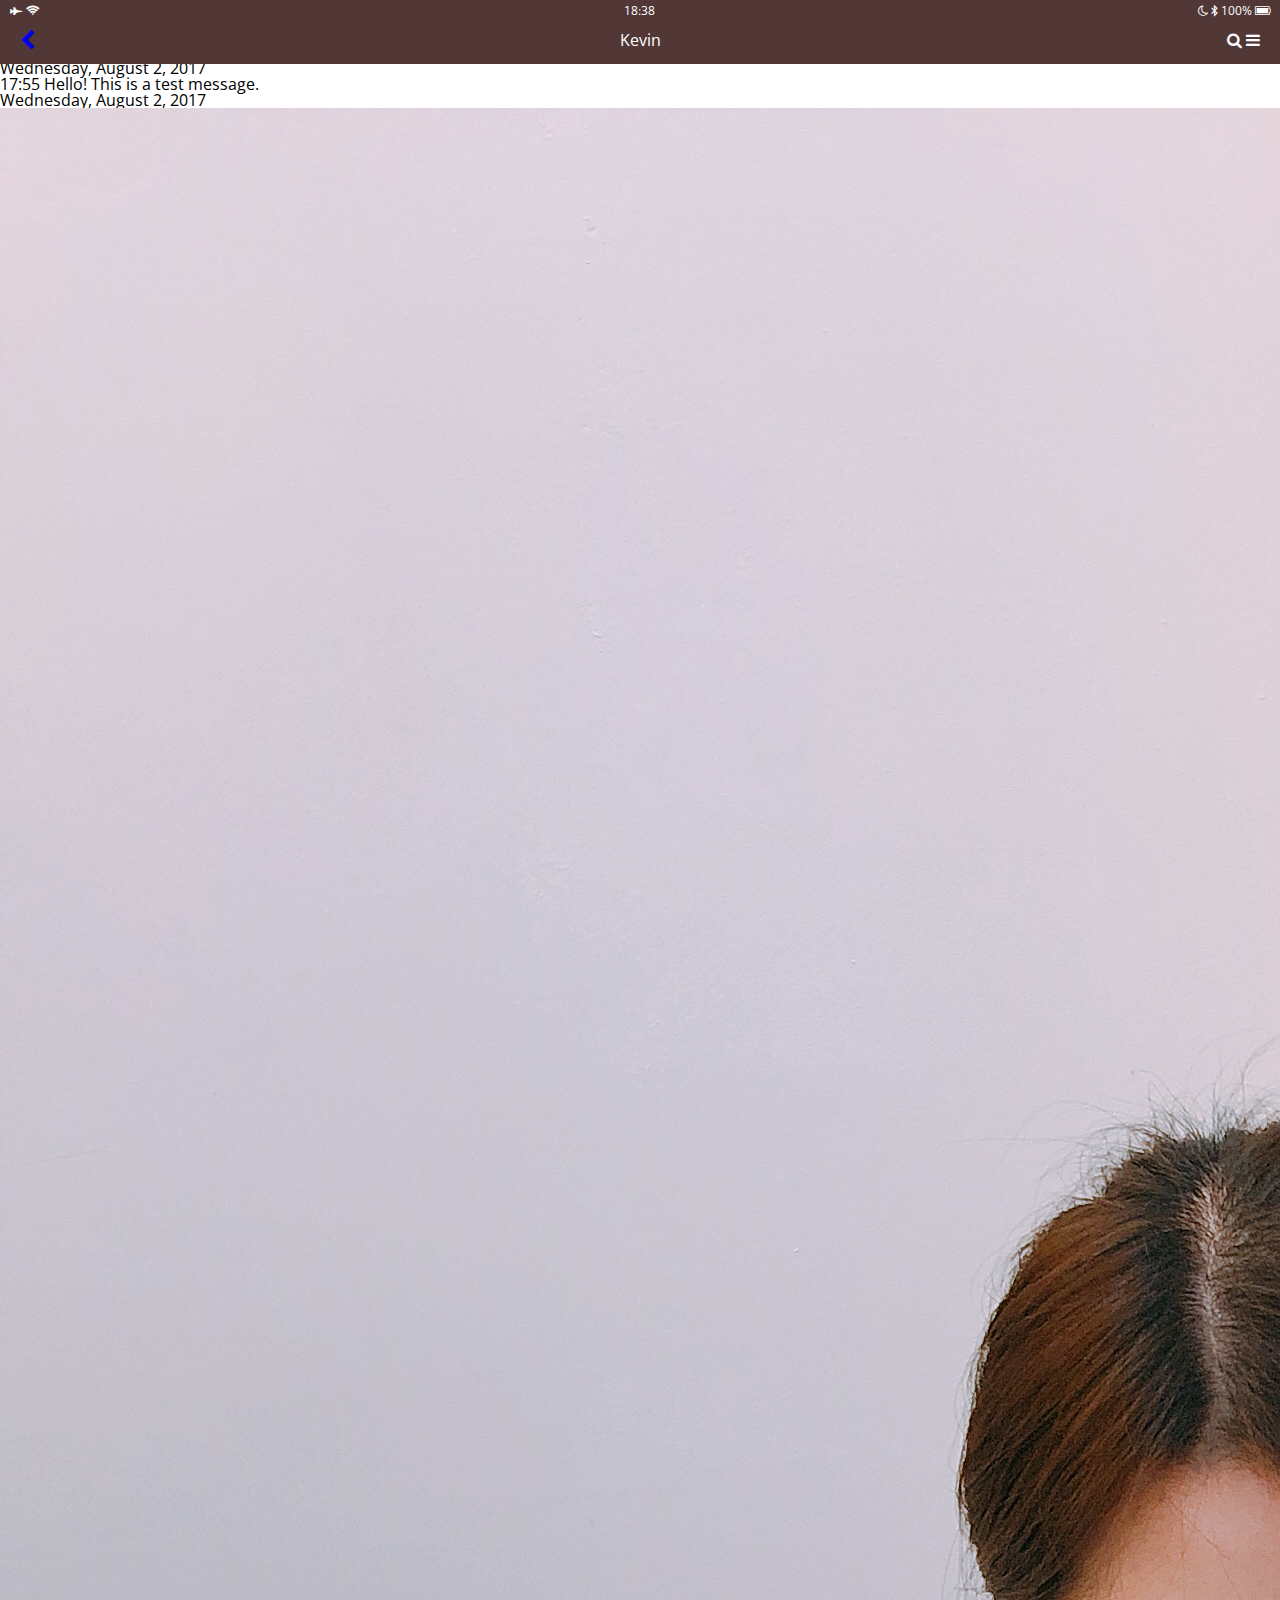
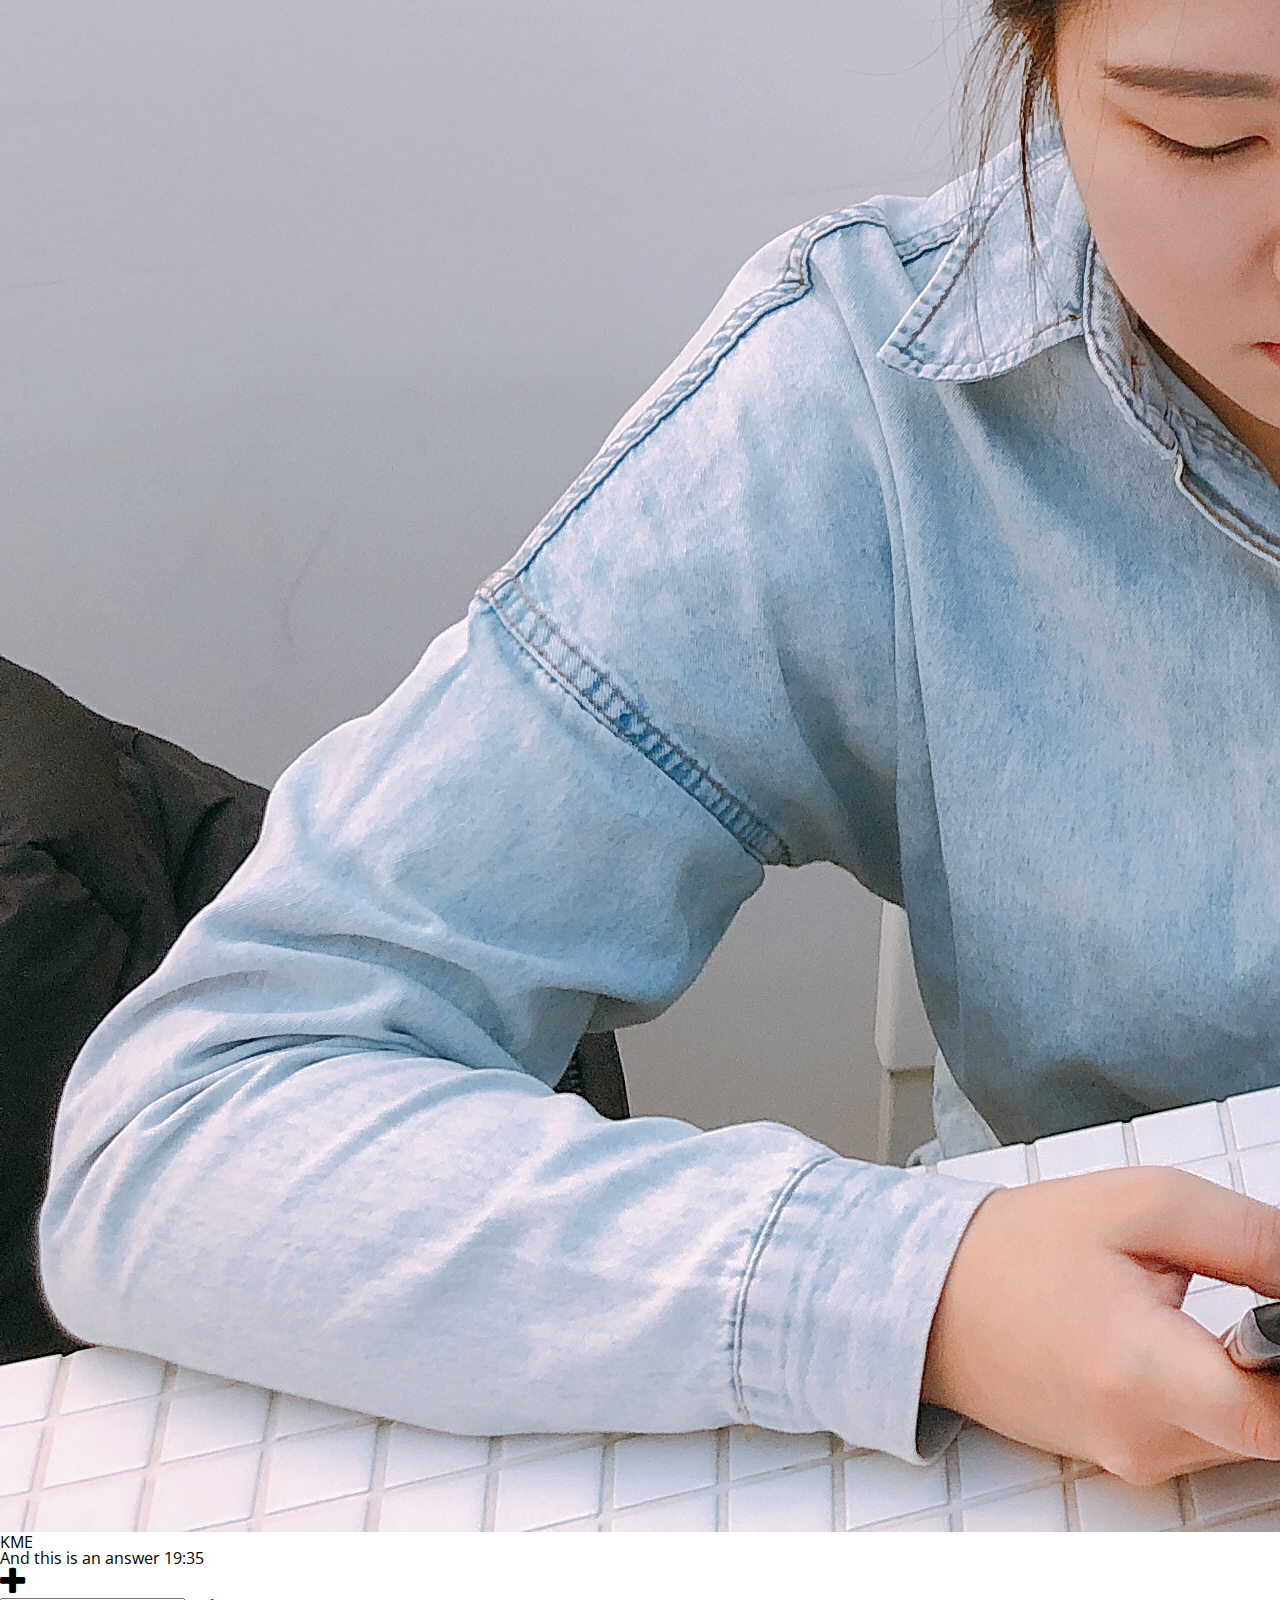
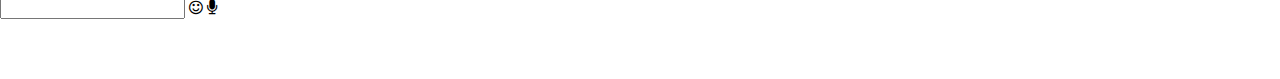
<file: chat.html>
<!DOCTYPE html>
<html lang="en">
  <head>
    <meta charset="UTF-8" />
    <meta name="viewport" content="width=device-width, initial-scale=1.0" />
    <meta http-equiv="X-UA-Compatible" content="ie=edge" />
    <link
      rel="stylesheet"
      href="https://maxcdn.bootstrapcdn.com/font-awesome/4.6.3/css/font-awesome.min.css"
    />
    <title>Chat</title>
    <link rel="stylesheet" href="css/style.css" />
  </head>
  <body>
    <header class="top-header">
      <div class="header__top">
        <div class="header__column">
          <i class="fa fa-fighter-jet"></i> <i class="fa fa-wifi"></i>
        </div>
        <div class="header__column">
          <span class="header__time">18:38</span>
        </div>
        <div class="header__column">
          <i class="fa fa-moon-o"></i> <i class="fa fa-bluetooth-b"></i>
          <span class="header__battery"
            >100% <i class="fa fa-battery-full"></i
          ></span>
        </div>
      </div>
      <div class="header__bottom">
        <div class="header__column">
          <a href="index.html"> <i class="fa fa-chevron-left fa-lg"></i> </a>
        </div>
        <div class="header__column">
          <span class="header__text">Kevin</span>
        </div>
        <div class="header__column">
          <i class="fa fa-search"></i> <i class="fa fa-bars"></i>
        </div>
      </div>
    </header>
    <main class="chat">
      <div class="date-devider">
        <span class="date-divider__text">Wednesday, August 2, 2017</span>
      </div>
      <div class="chat__message chat__message-from-me">
        <span class="chat__message-time">17:55</span>
        <span class="chat__message-body"> Hello! This is a test message. </span>
      </div>
      <div class="date-devider">
        <span class="date-divider__text">Wednesday, August 2, 2017</span>
      </div>
      <div class="chat__message chat__message--to-me">
        <img src="images/KME.JPG" alt="" class="chat__message-avatar" />
        <div class="chat__message-center">
          <h3 class="chat_message-username">KME</h3>
        </div>
        <span class="chat__message-body">And this is an answer</span>
        <span class="chat__message-time">19:35</span>
      </div>
    </main>
    <div class="type-message">
      <i class="fa fa-plus fa-2x"></i>
      <div class="type-message__input">
        <input type="text" /> <i class="fa fa-smile-o"></i>
        <span class="record-message"> <i class="fa fa-microphone"></i> </span>
      </div>
    </div>
  </body>
</html>
</file>
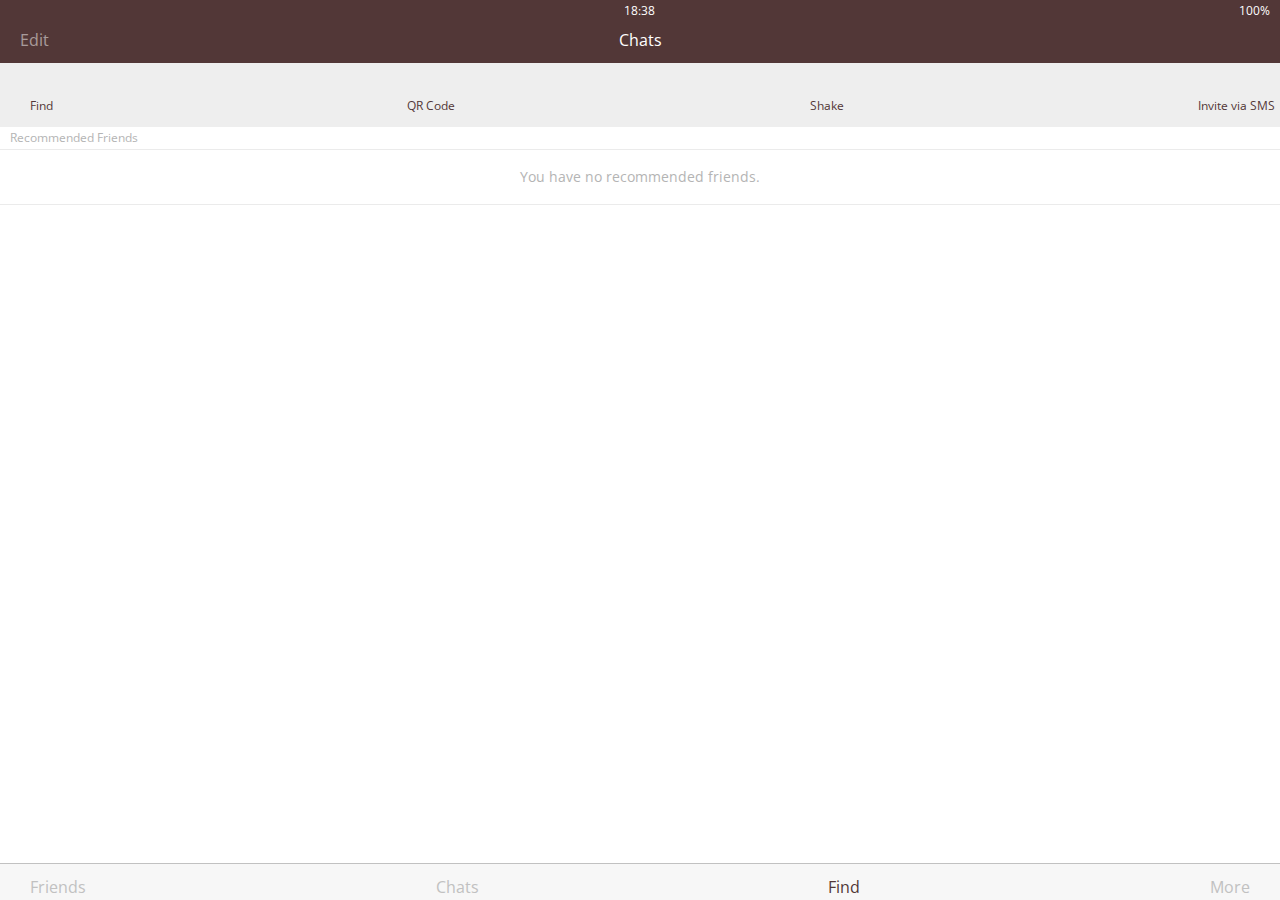
<file: find.html>
<!DOCTYPE html>
<html lang="en">
  <head>
    <meta charset="UTF-8" />
    <meta name="viewport" content="width=device-width, initial-scale=1.0" />
    <meta http-equiv="X-UA-Compatible" content="ie=edge" />
    <!--
      <link
        rel="stylesheet"
        href="https://maxcdn.bootstrapcdn.com/font-awesome/4.6.3/css/font-awesome.min.css"
      />
    -->
    <link
      rel="stylesheet"
      href="https://use.fontawesome.com/releases/v5.7.2/css/all.css"
      integrity="sha384-fnmOCqbTlWIlj8LyTjo7mOUStjsKC4pOpQbqyi7RrhN7udi9RwhKkMHpvLbHG9Sr"
      crossorigin="anonymous"
    />
    <title>Find</title>
    <link rel="stylesheet" href="css/style.css" />
  </head>
  <body>
    <header class="top-header">
      <div class="header__top">
        <div class="header__column">
          <i class="fas fa-fighter-jet"></i> <i class="fas fa-wifi"></i>
        </div>
        <div class="header__column">
          <span class="header__time">18:38</span>
        </div>
        <div class="header__column">
          <i class="far fa-moon"></i> <i class="fab fa-bluetooth-b"></i>
          <span class="header__battery"
            >100% <i class="fas fa-battery-three-quarters"></i
          ></span>
        </div>
      </div>
      <div class="header__bottom">
        <div class="header__column"><span class="header__text">Edit</span></div>
        <div class="header__column">
          <span class="header__text">Chats</span>
        </div>
        <div class="header__column"></div>
      </div>
    </header>
    <main class="find">
      <section class="find__options">
        <div class="find__option">
          <i class="fas fa-address-book fa-2x"></i>
          <span class="find__option-title">Find</span>
        </div>
        <div class="find__option">
          <i class="fas fa-qrcode fa-2x"></i>
          <span class="find__option-title">QR Code</span>
        </div>
        <div class="find__option">
          <i class="fas fa-mobile-alt fa-2x"></i>
          <span class="find__option-title">Shake</span>
        </div>
        <div class="find__option">
          <i class="far fa-envelope fa-2x"></i>
          <span class="find__option-title">Invite via SMS</span>
        </div>
      </section>
      <section class="find__recommended">
        <header><h6 class="recommended__title">Recommended Friends</h6></header>
        <div class="recommended__none">
          <span class="recommended__text">
            You have no recommended friends.
          </span>
        </div>
      </section>
    </main>
    <nav class="tab-bar">
      <a href="index.html" class="tab-bar__tab">
        <i class="fa fa-user"></i> <span class="tab-bar__title">Friends</span>
      </a>
      <a href="chats.html" class="tab-bar__tab">
        <i class="fa fa-comment"></i> <span class="tab-bar__title">Chats</span>
      </a>
      <a href="find.html" class="tab-bar__tab tab-bar__tab--selected">
        <i class="fa fa-search"></i> <span class="tab-bar__title">Find</span>
      </a>
      <a href="more.html" class="tab-bar__tab">
        <i class="fa fa-ellipsis-h"></i>
        <span class="tab-bar__title">More</span>
      </a>
    </nav>
  </body>
</html>
</file>
<file: css/style.css>
@import url("https://fonts.googleapis.com/css?family=Open+Sans:400,600");
@import "reset.css";
@import "globals.css";
@import "header.css";
@import "navigation.css";
@import "search-bar.css";
@import "friends.css";
@import "chats.css";
@import "find.css";
@import "more.css";
</file>
